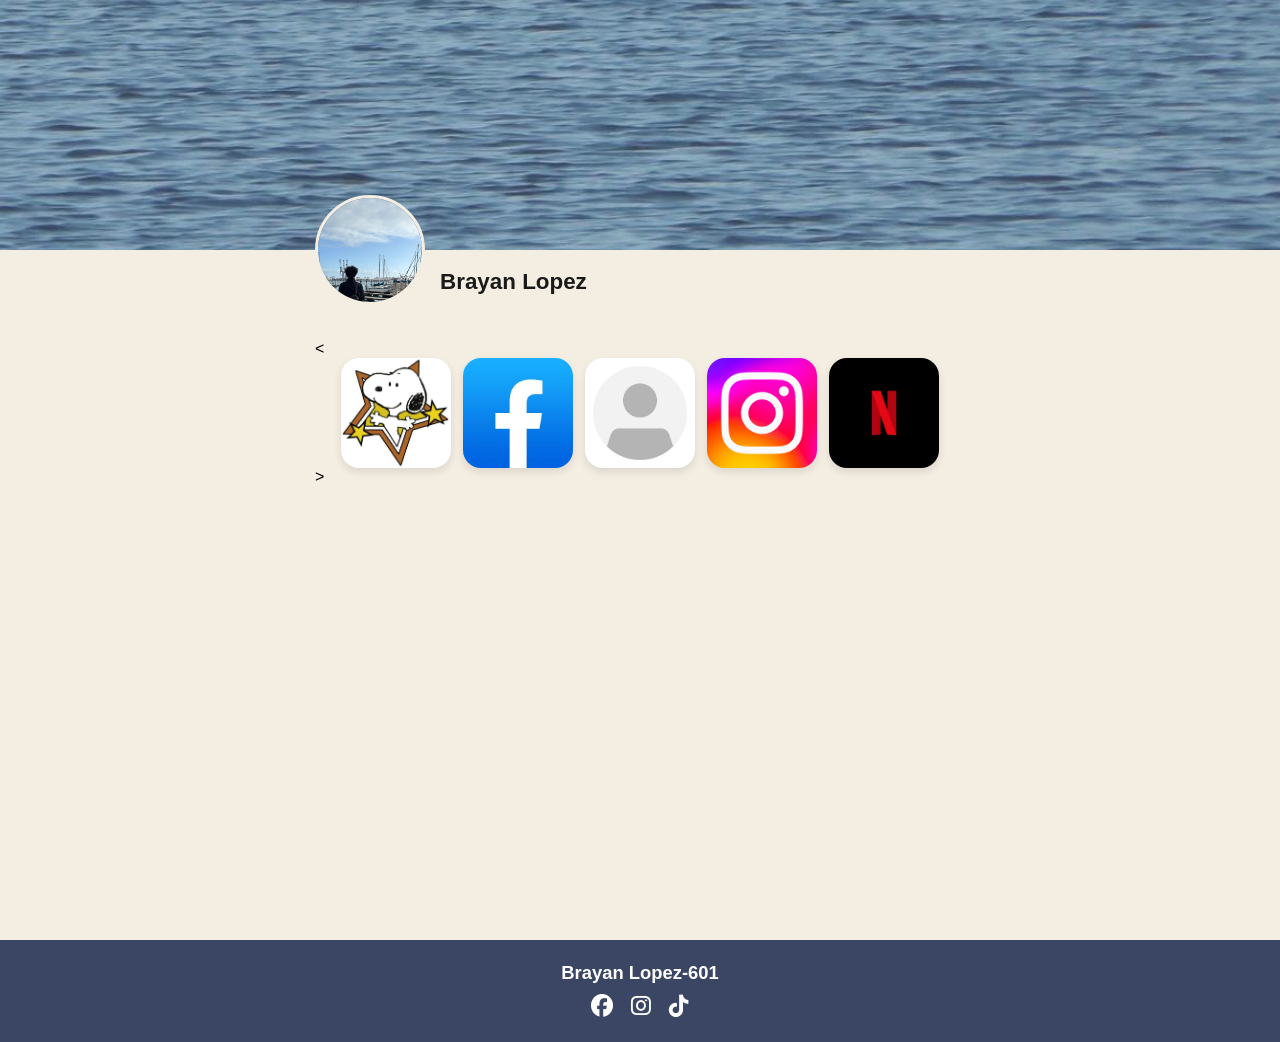
<file: parcial 2/portafolio/index.html>
<!DOCTYPE html>
<html lang="es">
<head>
    <meta charset="UTF-8">
    <meta name="viewport" content="width=device-width, initial-scale=1.0">
    <title>Portafolio - Brayan Lopez</title>
    
    <!-- Iconos oficiales para las redes sociales del footer -->
    <link rel="stylesheet" href="https://cdnjs.cloudflare.com/ajax/libs/font-awesome/6.4.0/css/all.min.css">
    
    <!-- Vinculación con tu archivo estilos.css -->
    <link rel="stylesheet" href="estilos.css">
</head>
<body>

    <div class="contenedor-principal">
        
        <!-- SECCIÓN PORTADA (Imagen portada.jpeg de fondo) -->
        <div class="portada"></div>

        <!-- SECCIÓN CONTENIDO (Fondo claro/crema) -->
        <main class="contenido-bio">
            
            <!-- Bloque de Perfil alineado horizontalmente -->
            <div class="perfil-bloque">
                <img src="img/perfil.jpeg" class="foto-perfil" alt="Brayan Lopez">
                <h3 class="nombre-usuario">Brayan Lopez</h3>
            </div>

            <!-- CUADRÍCULA DE LOS 5 BOTONES EN UNA SOLA LÍNEA -->
            <div class="galeria-botones">
                <<div class="fila-unica">
                    <a href="practica6/index.html" class="tarjeta-enlace" style="background-image: url('img/practica6.jpeg');" title="Práctica 6"></a>
                    <a href="practica7/index.html" class="tarjeta-enlace" style="background-image: url('img/practica7.jpeg');" title="Práctica 7"></a>
                    <a href="practica 8/index.html" class="tarjeta-enlace" style="background-image: url('img/practica8.jpeg');" title="Práctica 8"></a>
                    <a href="practica 9/index.html" class="tarjeta-enlace" style="background-image: url('img/practica9.jpeg');" title="Práctica 9"></a>
                    <a href="netflix/index.html" class="tarjeta-enlace" style="background-image: url('img/netflix.jpeg');" title="Netflix"></a>
                </div>></a>
                </div>
            </div>

        </main>

        <!-- PIE DE PÁGINA (Footer Azul Oscuro) -->
        <footer class="pie-pagina">
            <h2>Brayan Lopez-601</h2>
            <div class="redes-sociales">
                <a href="#" target="_blank"><i class="fab fa-facebook"></i></a>
                <a href="#" target="_blank"><i class="fab fa-instagram"></i></a>
                <a href="#" target="_blank"><i class="fab fa-tiktok"></i></a>
            </div>
        </footer>

    </div>

</body>
</html>
</file>
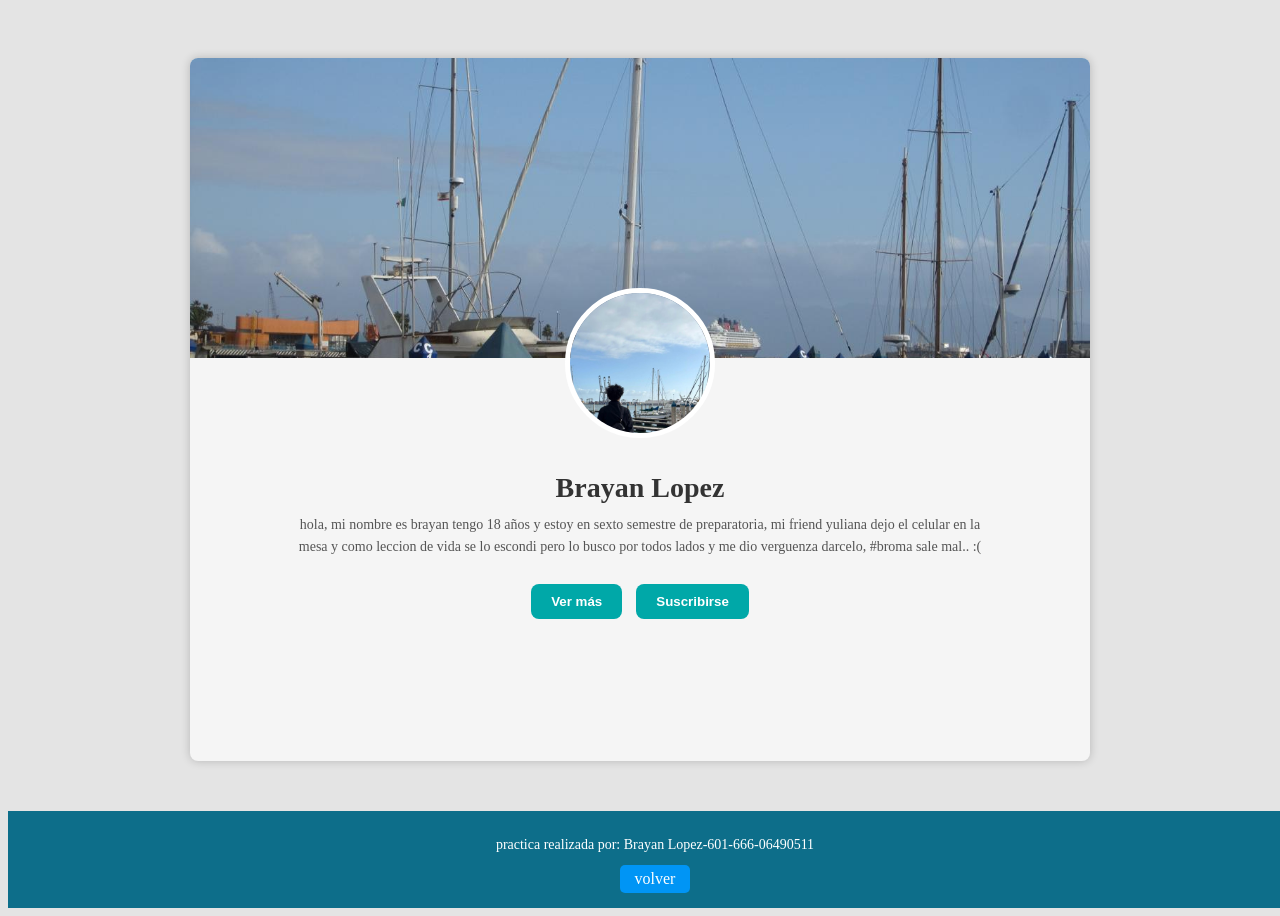
<file: parcial 2/portafolio/practica 8/index.html>
<!DOCTYPE html>
<html lang="es">
<head>
    <meta charset="UTF-8">
    <meta name="viewport" content="width=device-width, initial-scale=1.0">
    <title>Brayan Lopez - Biografía</title>
    <link rel="stylesheet" href="estilos/biografia.css">
    <link rel="preconnect" href="https://fonts.googleapis.com">
<link rel="preconnect" href="https://fonts.gstatic.com" crossorigin>
<link href="https://fonts.googleapis.com/css2?family=Cause:wght@400;700&family=Inter:wght@400;700&display=swap" rel="stylesheet"
   
    

</head>
<body>

    <main class="container">
        <div class="header"></div>

        <div class="perfil">
            <img src="img/perfil.jpeg" alt="Foto de perfil">
        
        <div class="info">
            <h1>Brayan Lopez</h1>
            <p>
                hola, mi nombre es brayan tengo 18 años y estoy en sexto semestre 
                de preparatoria, mi friend yuliana dejo el celular en la mesa y como 
                leccion de vida se lo escondi pero lo busco por todos lados y me dio 
                verguenza darcelo, #broma sale mal.. :(
            </p>

            <div class="botones">
                <button>Ver más</button>
                <button>Suscribirse</button>
            </div>
        </div>
    </main>

    <footer>
        <div class="rs">
            <h2>practica realizada por: Brayan Lopez-601-666-06490511</h2>

            
                    <div class="boton">
                        <a href="../index.html">volver</a>
                    </div>
        </div>
    </footer>

</body>
</html>
</file>
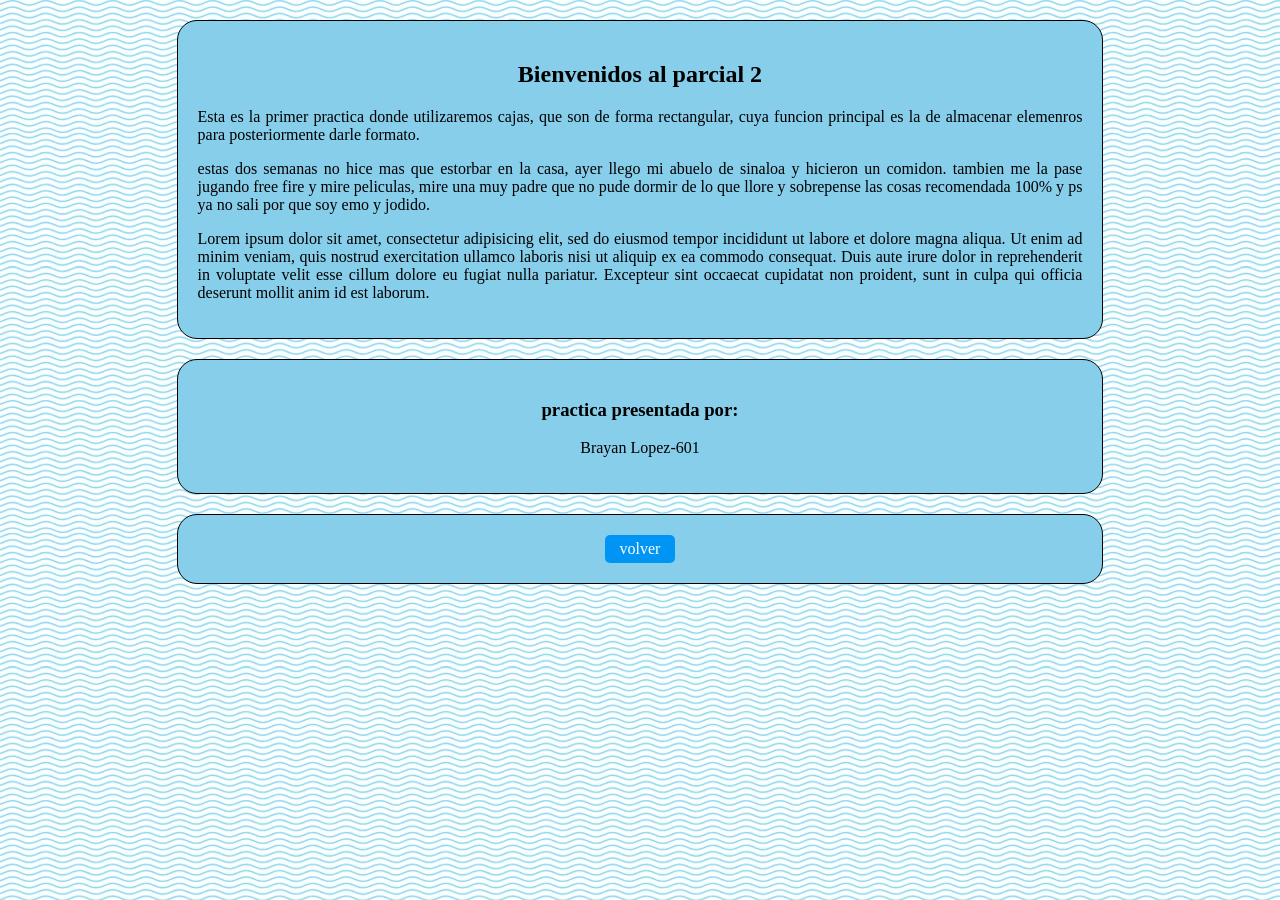
<file: parcial 2/portafolio/practica6/index.html>
<!DOCTYPE html>
<html>
<head>
	<meta charset="utf-8">
	<meta name="viewport" content="width=device-width, initial-scale=1">
	<title>practica 6</title>

	<link rel="stylesheet" type="text/css" href="estilos/juepucha.css">
</head>
<body>

	<div class="cajaprincipal"><h2>Bienvenidos al parcial 2</h2>

	<p>Esta es la primer practica donde utilizaremos cajas, que son de forma rectangular, cuya funcion principal es la de almacenar elemenros para posteriormente darle formato.</p>

	<p> estas dos semanas no hice mas que estorbar en la casa, ayer llego mi abuelo de sinaloa y hicieron un comidon. tambien me la pase jugando free fire y mire peliculas, mire una muy padre que no pude dormir de lo que llore y sobrepense las cosas recomendada 100%
		y ps ya no sali por que soy emo y jodido.<p>

		<p>Lorem ipsum dolor sit amet, consectetur adipisicing elit, sed do eiusmod
		tempor incididunt ut labore et dolore magna aliqua. Ut enim ad minim veniam,
		quis nostrud exercitation ullamco laboris nisi ut aliquip ex ea commodo
		consequat. Duis aute irure dolor in reprehenderit in voluptate velit esse
		cillum dolore eu fugiat nulla pariatur. Excepteur sint occaecat cupidatat non
		proident, sunt in culpa qui officia deserunt mollit anim id est laborum.<p>

			</div>
			<div class="cajafinal">
			<h3>practica presentada por:</h3>
			<p>Brayan Lopez-601<p>
				</div>

				<footer>
					<div class="boton">
						<a href="../index.html">volver</a>
					</div>
				</footer>


</body>
</html>
</file>
<file: parcial 2/portafolio/estilos.css>
* {
    box-sizing: border-box;
    margin: 0;
    padding: 0;
    font-family: 'Segoe UI', -apple-system, BlinkMacSystemFont, Roboto, sans-serif;
}

body {
    background-color: #f4ede2; 
    color: #000000;
}


.contenedor-principal {
    width: 100%;
    display: flex;
    flex-direction: column;
    min-height: 100vh;
}

.portada {
    width: 100%;
    height: 250px;
    background-image: url('img/portada.jpeg');
    background-size: cover;
    background-position: center;
    background-repeat: no-repeat;
}


.contenido-bio {
    padding: 0 25px 40px 25px;
    max-width: 700px;
    width: 100%;
    margin: 0 auto;
    flex: 1;
}

.perfil-bloque {
    position: relative;
    margin-top: -55px; 
    margin-bottom: 35px;
    display: flex;
    align-items: flex-end;
    gap: 15px; 
}

.foto-perfil {
    width: 110px;
    height: 110px;
    border-radius: 50%;
    border: 3.5px solid #f4ede2;
    object-fit: cover;
    background-color: #000000;
}

.nombre-usuario {
    font-size: 1.4rem;
    font-weight: 700;
    margin-bottom: 10px; 
    color: #1a1a1a;
}

/* --- Fila Única para los 5 Botones Horizontales --- */
.galeria-botones {
    width: 100%;
}

.fila-unica {
    display: flex;
    flex-direction: row; 
    justify-content: center;
    gap: 12px; 
    width: 100%;
}

.tarjeta-enlace {
    flex: 1; 
    max-width: 110px;
    aspect-ratio: 1 / 1; 
    background-color: #000000; 
    background-size: cover;
    background-position: center;
    background-repeat: no-repeat;
    border-radius: 18px; 
    box-shadow: 0 4px 8px rgba(0, 0, 0, 0.1);
    transition: transform 0.2s ease, opacity 0.2s ease;
    display: block;
}

/* Efecto al pasar el cursor o presionar el botón */
.tarjeta-enlace:hover {
    transform: scale(0.95);
    opacity: 0.85;
}


.pie-pagina {
    background-color: #3b4664; 
    color: #ffffff;
    text-align: center;
    padding: 22px 10px;
    width: 100%;
    margin-top: 40px;
}

.pie-pagina h2 {
    font-size: 1.15rem;
    font-weight: 600;
    margin-bottom: 10px;
}

.redes-sociales {
    display: flex;
    justify-content: center;
    gap: 18px;
}

.redes-sociales a {
    color: #ffffff;
    font-size: 1.4rem;
    text-decoration: none;
    transition: transform 0.2s ease;
}

.redes-sociales a:hover {
    transform: scale(1.18);
}
</file>
<file: parcial 2/portafolio/practica 8/estilos/biografia.css>
** {
    margin: 0;
    padding: 0;
    box-sizing: border-box;
    font-family: Arial, sans-serif;
}

body {
    background-color: #e4e4e4;
    display: flex;
    flex-direction: column;
    min-height: 100vh;
}

.container {
    width: 100%;
    max-width: 900px;
    margin: 50px auto;
    background-color: #f5f5f5;
    text-align: center;
    box-shadow: 0 0 10px rgba(0,0,0,0.2);
    border-radius: 8px;
    overflow: hidden;
    flex: 1;
}

.header {
    height: 300px;
    background-image: url("../img/portada.jpeg");
    background-size: cover;
    background-position: center;
    background-color: #00a8a8;
}

.perfil {
    margin-top: -70px;
}

.perfil img {
    width: 140px;
    height: 140px;
    border-radius: 50%;
    border: 5px solid white;
    object-fit: cover;
    background-color: white;
}

.info {
    padding: 20px;
}

.info h1 {
    margin: 10px 0;
    font-size: 28px;
    color: #333;
}

.info p {
    color: #555;
    font-size: 14px;
    line-height: 1.6;
    max-width: 700px;
    margin: auto;
}

.botones {
    margin: 20px 0;
}

.botones button {
    padding: 10px 20px;
    margin: 5px;
    border: none;
    border-radius: 8px;
    background-color: #00a8a8;
    color: white;
    font-weight: bold;
    cursor: pointer;
    transition: 0.3s;
}

.botones button:hover {
    background-color: #007c7c;
}

footer {
    background-color: #0d6e8a;
    color: white;
    padding: 15px;
    text-align: center;
    width: 100%;
}

footer h2 {
    font-size: 14px;
    font-weight: normal;
}

body{
    font-family: 'cause', seans-serif;

}
footer .boton{
    text-align: center;
}

footer .boton a{
    display: inline-block;
    text-decoration: none;
    color: white;
    background: #0095f5;
    padding: 5px 15px;
    border-radius: 5px;

}
footer .boton a:hover{
    margin: auto px;
    background: white;
    transition: 0,5s;
    color: black;
}
</file>
<file: parcial 2/portafolio/practica6/estilos/juepucha.css>
body{
	background: url("../img/fondo.webp"),black;
	font-family: verdana;

}

div{
	background: skyblue;
	width: 70%;
	margin: 20px auto;
	padding: 20px;
	border-radius: 20px;
	border: 1px solid black;

}
/*centrar titulo y justificar parrafos en cajaprincipal*/

.cajaprincipal h2{
	text-align: center;
}

.cajaprincipal p{
	text-align: justify;
}

/*cerrar todo el texto de cajafinal*/

.cajafinal h3{
	text-align: center;
}

.cajafinal p{
	text-align: center;
}

div:hover{
	background: lightyellow;
	color: black;
}

footer .boton{
	text-align: center;
}

footer .boton a{
	display: inline-block;
	text-decoration: none;
	color: white;
	background: #0095f5;
	padding: 5px 15px;
	border-radius: 5px;

}
footer .boton a:hover{
	margin: auto px;
	background: white;
	transition: 0,5s;
	color: black;
}
</file>
